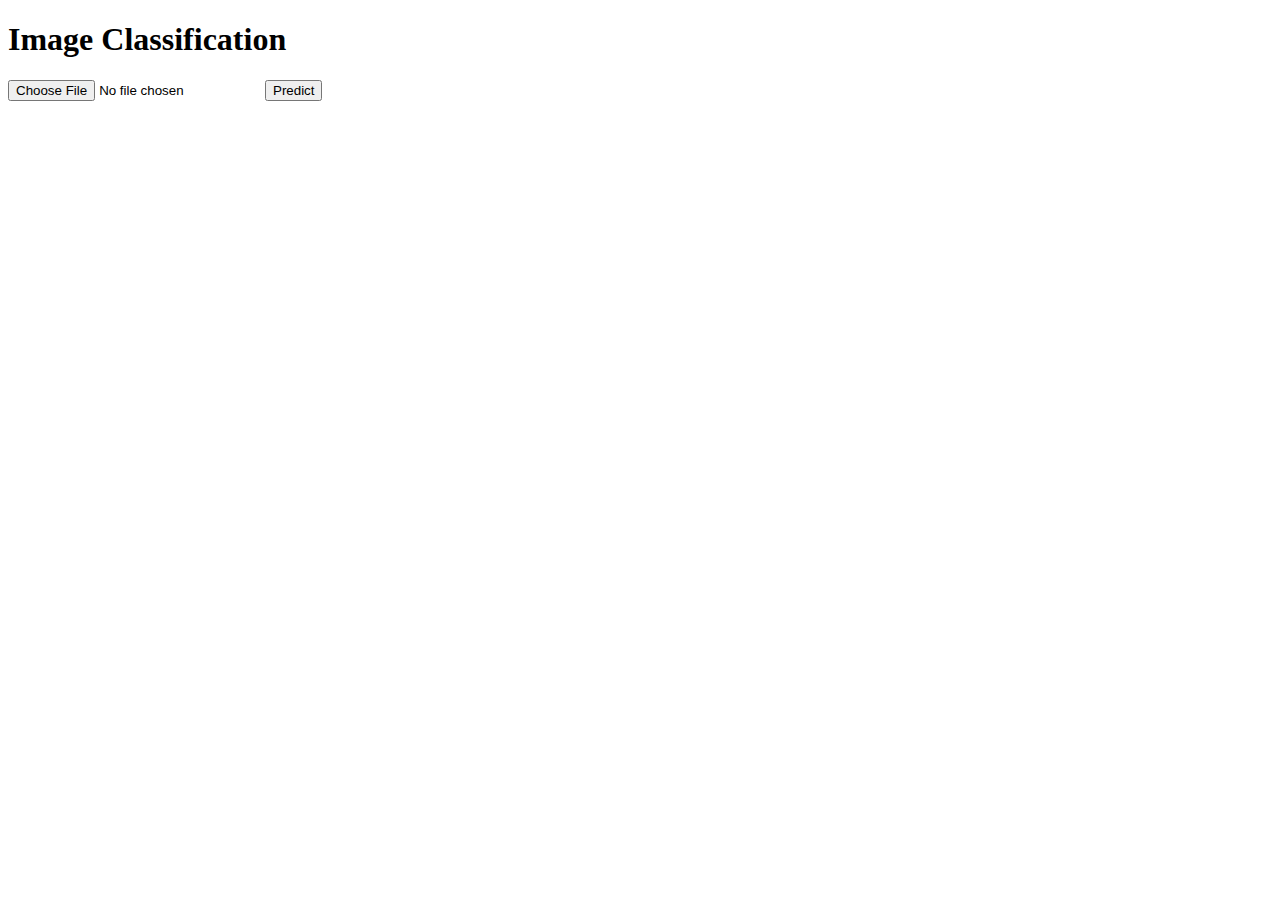
<file: templates/input.html>
<!DOCTYPE html>
<html>
  <head>
    <title>Image Classification</title>
  </head>
  <body>
    <h1>Image Classification</h1>
    <form method="POST" action="/predict" enctype="multipart/form-data">
      <input type="file" name="image" accept="image/*" required>
      <input type="submit" value="Predict">
    </form>
  </body>
</html>
</file>
